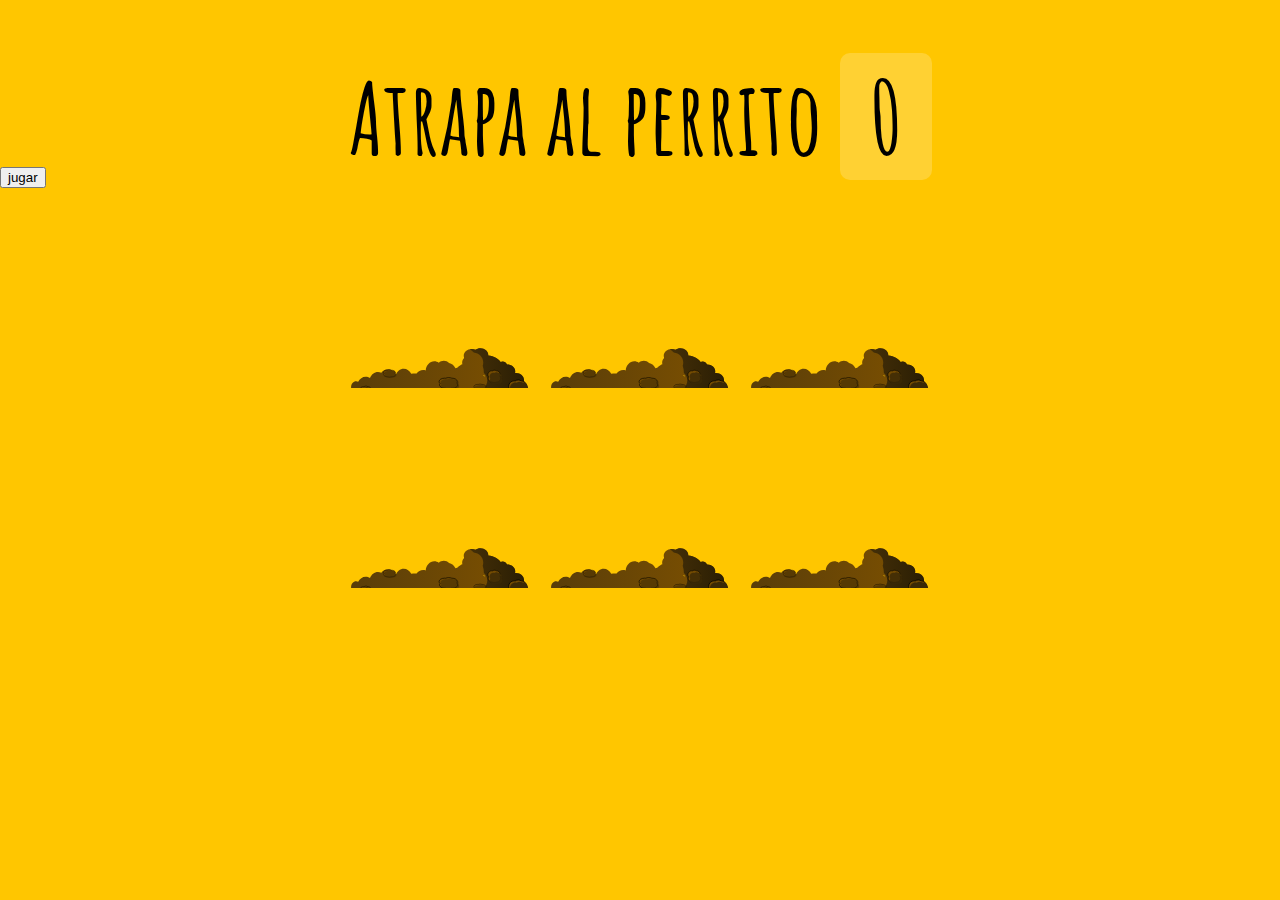
<file: index.html>
<!DOCTYPE html>
<html lang="en">
<head>
  <meta charset="UTF-8">
  <title>Atrapa al perrito</title>
  <link href='https://fonts.googleapis.com/css?family=Amatic+SC:400,700' rel='stylesheet' type='text/css'>
  <link rel="stylesheet" href="style.css">
  <link rel="icon" href="https://fav.farm/✅" />
    <meta name="viewport" content="width=device-width, initial-scale=1, maximum-scale=1, user-scalable=no" />
</head>
<body>

  <h1>Atrapa al perrito <span class="score">0</span></h1>
  <button onClick="startGame()">jugar</button>

  <div class="game">
    <div class="hole hole1">
      <div class="mole"></div>
    </div>
    <div class="hole hole2">
      <div class="mole"></div>
    </div>
    <div class="hole hole3">
      <div class="mole"></div>
    </div>
    <div class="hole hole4">
      <div class="mole"></div>
    </div>
    <div class="hole hole5">
      <div class="mole"></div>
    </div>
    <div class="hole hole6">
      <div class="mole"></div>
    </div>
  </div>

<script>
  const holes = document.querySelectorAll('.hole');
  const scoreBoard = document.querySelector('.score');
  const moles = document.querySelectorAll('.mole');
  let lastHole;
  let timeUp = false;
  let score = 0;

  function randomTime(min, max) {
    return Math.round(Math.random() * (max - min) + min);
  }

  function randomHole(holes) {
    const idx = Math.floor(Math.random() * holes.length);
    const hole = holes[idx];
    if (hole === lastHole) {
      console.log('Ah nah thats the same one bud');
      return randomHole(holes);
    }
    lastHole = hole;
    return hole;
  }

  function peep() {
    const time = randomTime(200, 1000);
    const hole = randomHole(holes);
    hole.classList.add('up');
    setTimeout(() => {
      hole.classList.remove('up');
      if (!timeUp) peep();
    }, time);
  }

  function startGame() {
    scoreBoard.textContent = 0;
    timeUp = false;
    score = 0;
    peep();
    setTimeout(() => timeUp = true, 10000)
  }

  function bonk(e) {
    if(!e.isTrusted) return; // cheater!
    score++;
    this.parentNode.classList.remove('up');
    scoreBoard.textContent = score;
  }

  moles.forEach(mole => mole.addEventListener('click', bonk));

</script>
</body>
</html>
</file>
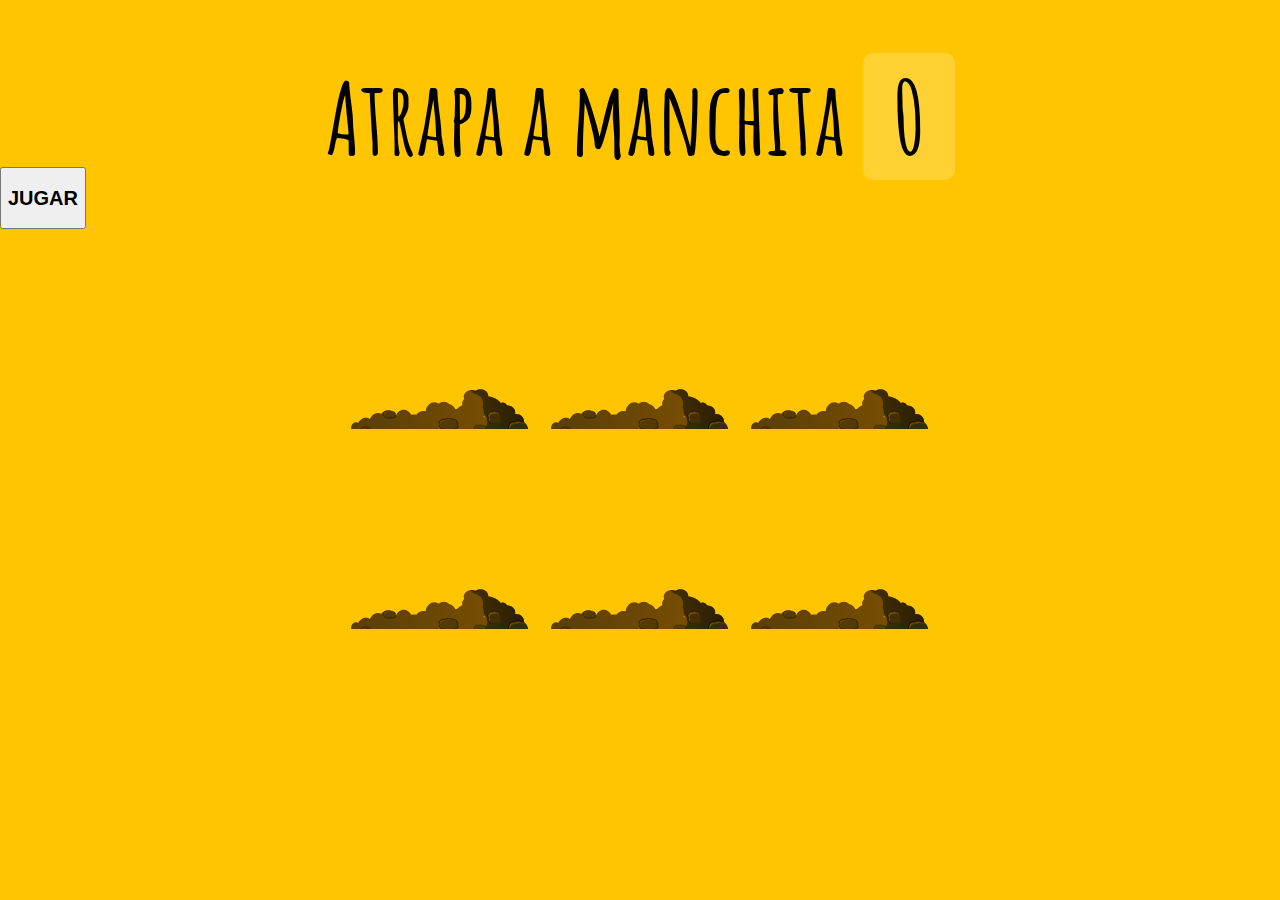
<file: index-FINISHED.html>
<!DOCTYPE html>
<html lang="en">
<head>
  <meta charset="UTF-8">
  <title>Atrapa al perrito</title>
  <link href='https://fonts.googleapis.com/css?family=Amatic+SC:400,700' rel='stylesheet' type='text/css'>
  <link rel="stylesheet" href="style.css">
  <link rel="icon" href="https://fav.farm/✅" />
</head>
<body>

  <h1>Atrapa a manchita <span class="score">0</span></h1>
  <button onClick="startGame()"><h2>JUGAR</h2></button>

  <div class="game">
    <div class="hole hole1">
      <div class="mole"></div>
    </div>
    <div class="hole hole2">
      <div class="mole"></div>
    </div>
    <div class="hole hole3">
      <div class="mole"></div>
    </div>
    <div class="hole hole4">
      <div class="mole"></div>
    </div>
    <div class="hole hole5">
      <div class="mole"></div>
    </div>
    <div class="hole hole6">
      <div class="mole"></div>
    </div>
  </div>

<script>
  const holes = document.querySelectorAll('.hole');
  const scoreBoard = document.querySelector('.score');
  const moles = document.querySelectorAll('.mole');
  let lastHole;
  let timeUp = false;
  let score = 0;

  function randomTime(min, max) {
    return Math.round(Math.random() * (max - min) + min);
  }

  function randomHole(holes) {
    const idx = Math.floor(Math.random() * holes.length);
    const hole = holes[idx];
    if (hole === lastHole) {
      console.log('Ah nah thats the same one bud');
      return randomHole(holes);
    }
    lastHole = hole;
    return hole;
  }

  function peep() {
    const time = randomTime(200, 1000);
    const hole = randomHole(holes);
    hole.classList.add('up');
    setTimeout(() => {
      hole.classList.remove('up');
      if (!timeUp) peep();
    }, time);
  }

  function startGame() {
    scoreBoard.textContent = 0;
    timeUp = false;
    score = 0;
    peep();
    setTimeout(() => timeUp = true, 20000)
  }

  function bonk(e) {
    if(!e.isTrusted) return; // cheater!
    score++;
    this.parentNode.classList.remove('up');
    scoreBoard.textContent = score;
  }

  moles.forEach(mole => mole.addEventListener('click', bonk));

</script>
</body>
</html>
</file>
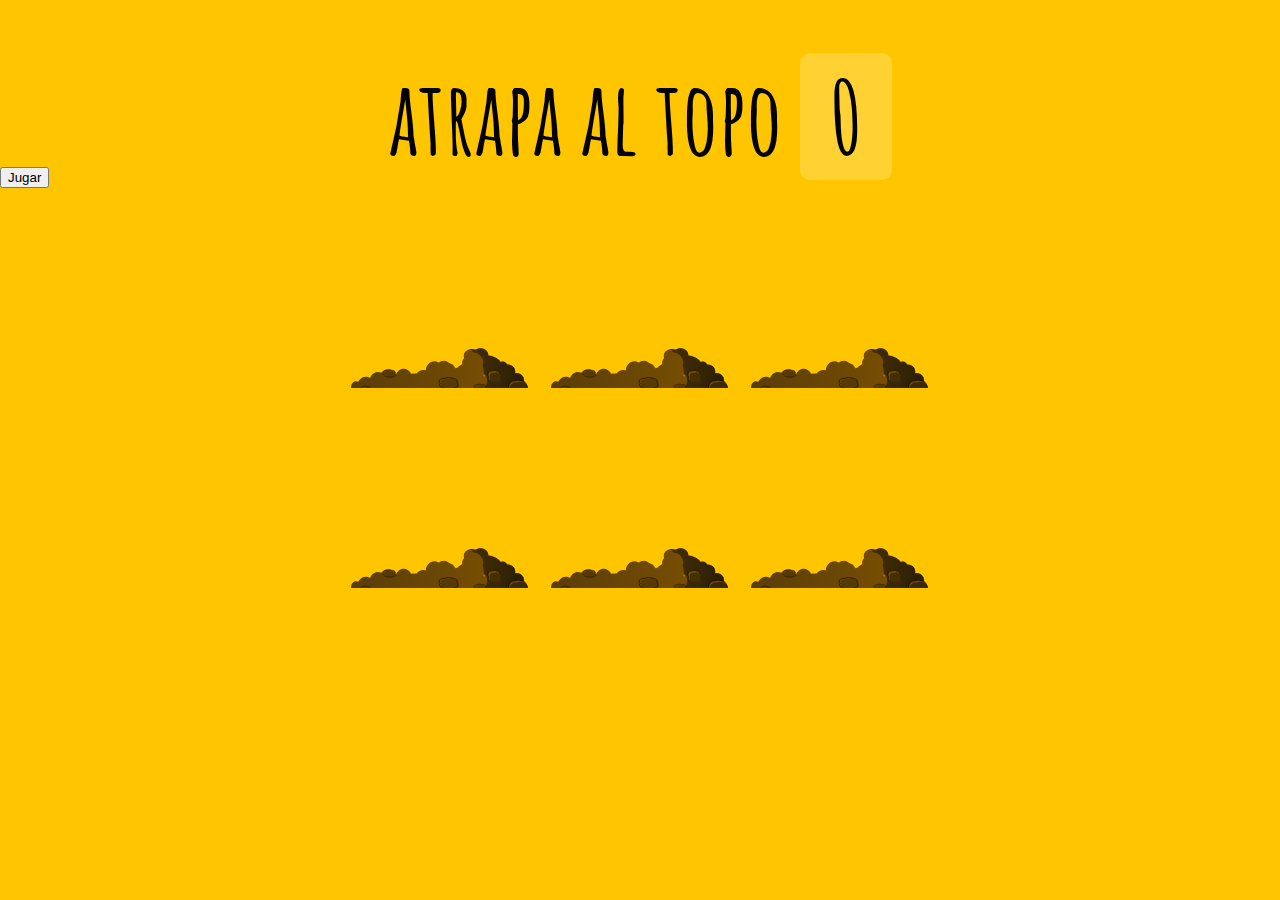
<file: index-START.html>
<!DOCTYPE html>
<html lang="es">
<head>
  <meta charset="UTF-8">
  <title>Atrapa al topo</title>
  <link href='https://fonts.googleapis.com/css?family=Amatic+SC:400,700' rel='stylesheet' type='text/css'>
  <link rel="stylesheet" href="style.css">
  <link rel="icon" href="https://fav.farm/🔥" />
</head>
<body>

  <h1>atrapa al topo <span class="score">0</span></h1>
  <button onClick="startGame()">Jugar</button>

  <div class="game">
    <div class="hole hole1">
      <div class="mole"></div>
    </div>
    <div class="hole hole2">
      <div class="mole"></div>
    </div>
    <div class="hole hole3">
      <div class="mole"></div>
    </div>
    <div class="hole hole4">
      <div class="mole"></div>
    </div>
    <div class="hole hole5">
      <div class="mole"></div>
    </div>
    <div class="hole hole6">
      <div class="mole"></div>
    </div>
  </div>

<script>
  const holes = document.querySelectorAll('.hole');
  const scoreBoard = document.querySelector('.score');
  const moles = document.querySelectorAll('.mole');

</script>
</body>
</html>
</file>
<file: style.css>
html {
  box-sizing: border-box;
  font-size: 10px;
  background: #ffc600;
}

*, *:before, *:after {
  box-sizing: inherit;
}

body {
  padding: 0;
  margin: 0;
  font-family: 'Amatic SC', cursive;
}

h1 {
  text-align: center;
  font-size: 10rem;
  line-height: 1;
  margin-bottom: 0;
}

.score {
  background: rgba(255,255,255,0.2);
  padding: 0 3rem;
  line-height: 1;
  border-radius: 1rem;
}

.game {
  width: 100%;
  max-width: 600px;
  aspect-ratio: 3 / 2;
  display: flex;
  flex-wrap: wrap;
  margin: 0 auto;
}


.hole {
  flex: 1 0 33.33%;
  overflow: hidden;
  position: relative;
}

.hole:after {
  display: block;
  background: url(dirt.svg) bottom center no-repeat;
  background-size: contain;
  content: '';
  width: 100%;
  height:70px;
  position: absolute;
  z-index: 2;
  bottom: -30px;
}

.mole {
  background: url('saltando.png') bottom center no-repeat;
  background-size: 80%;
  position: absolute;
  top: 100%;
  width: 100%;
  height: 100%;
  transition:all 0.4s;
}

.hole.up .mole {
  top: 0;
}
</file>
